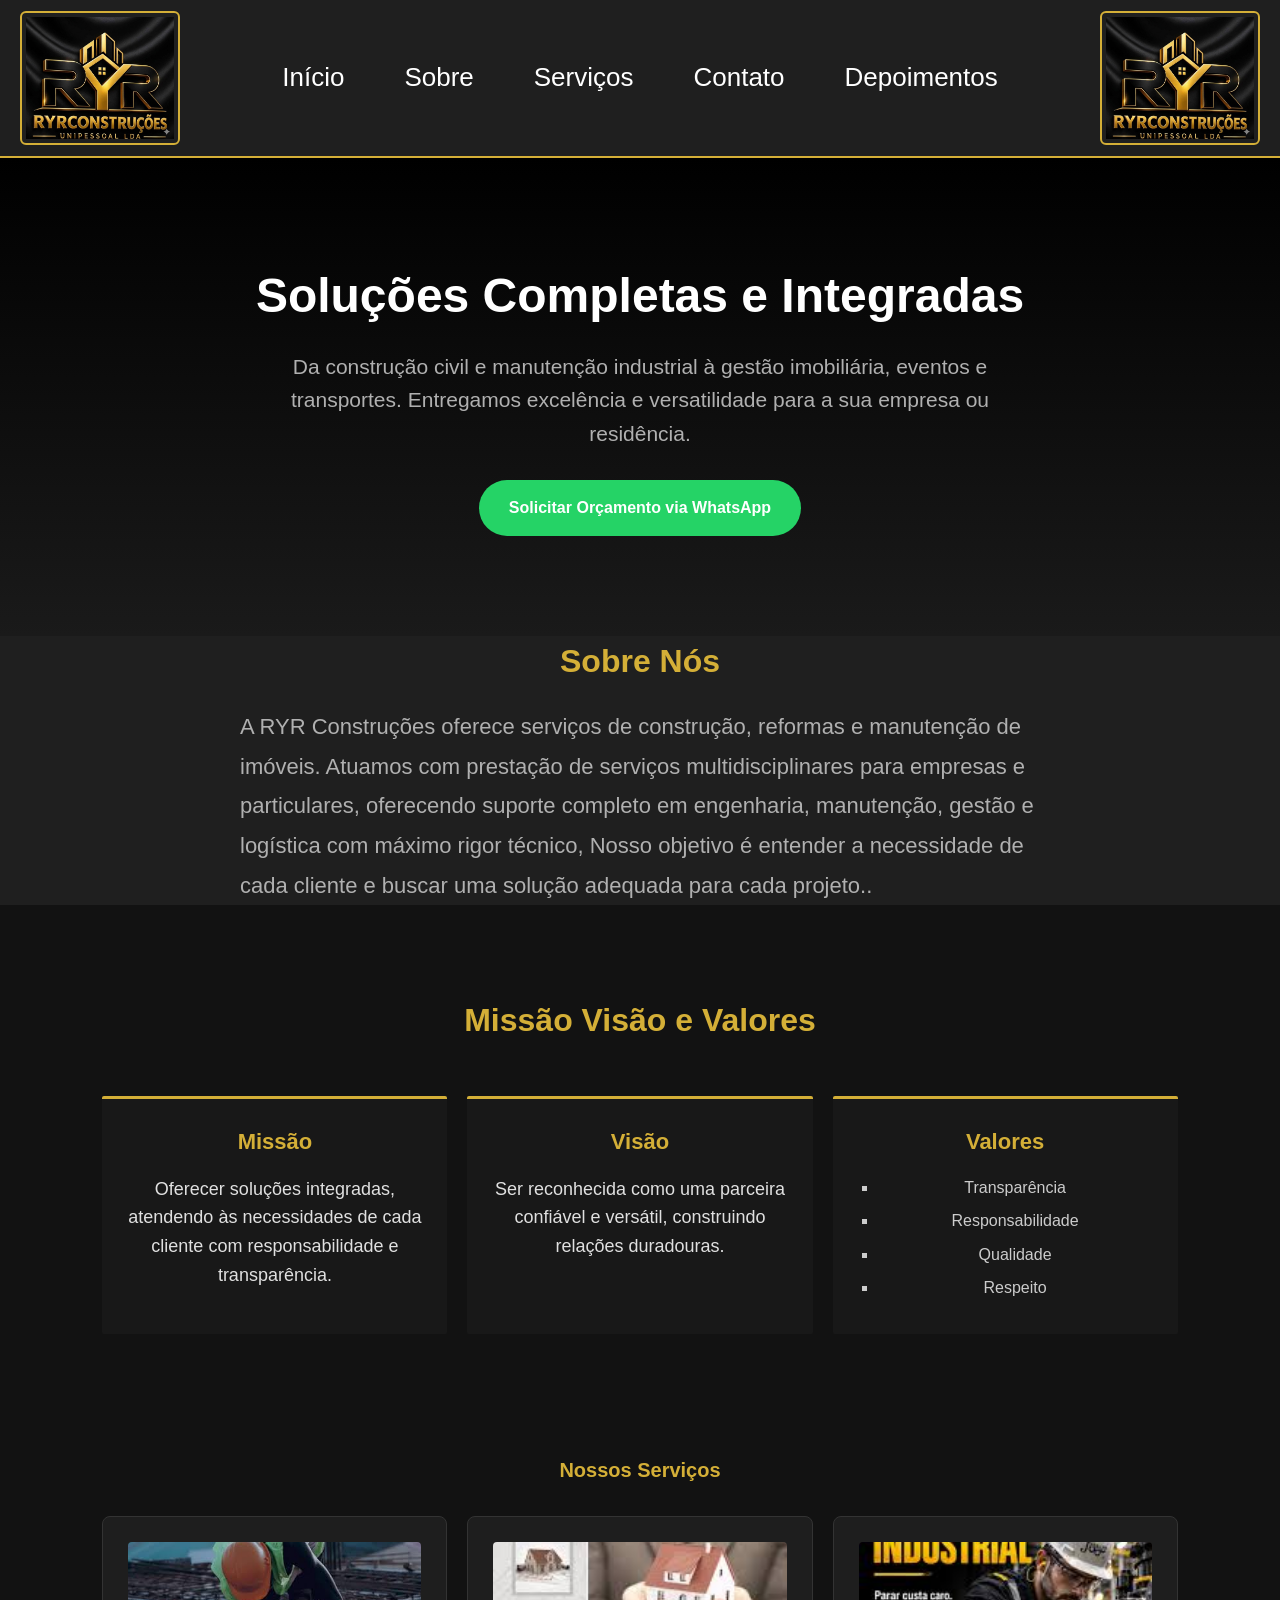
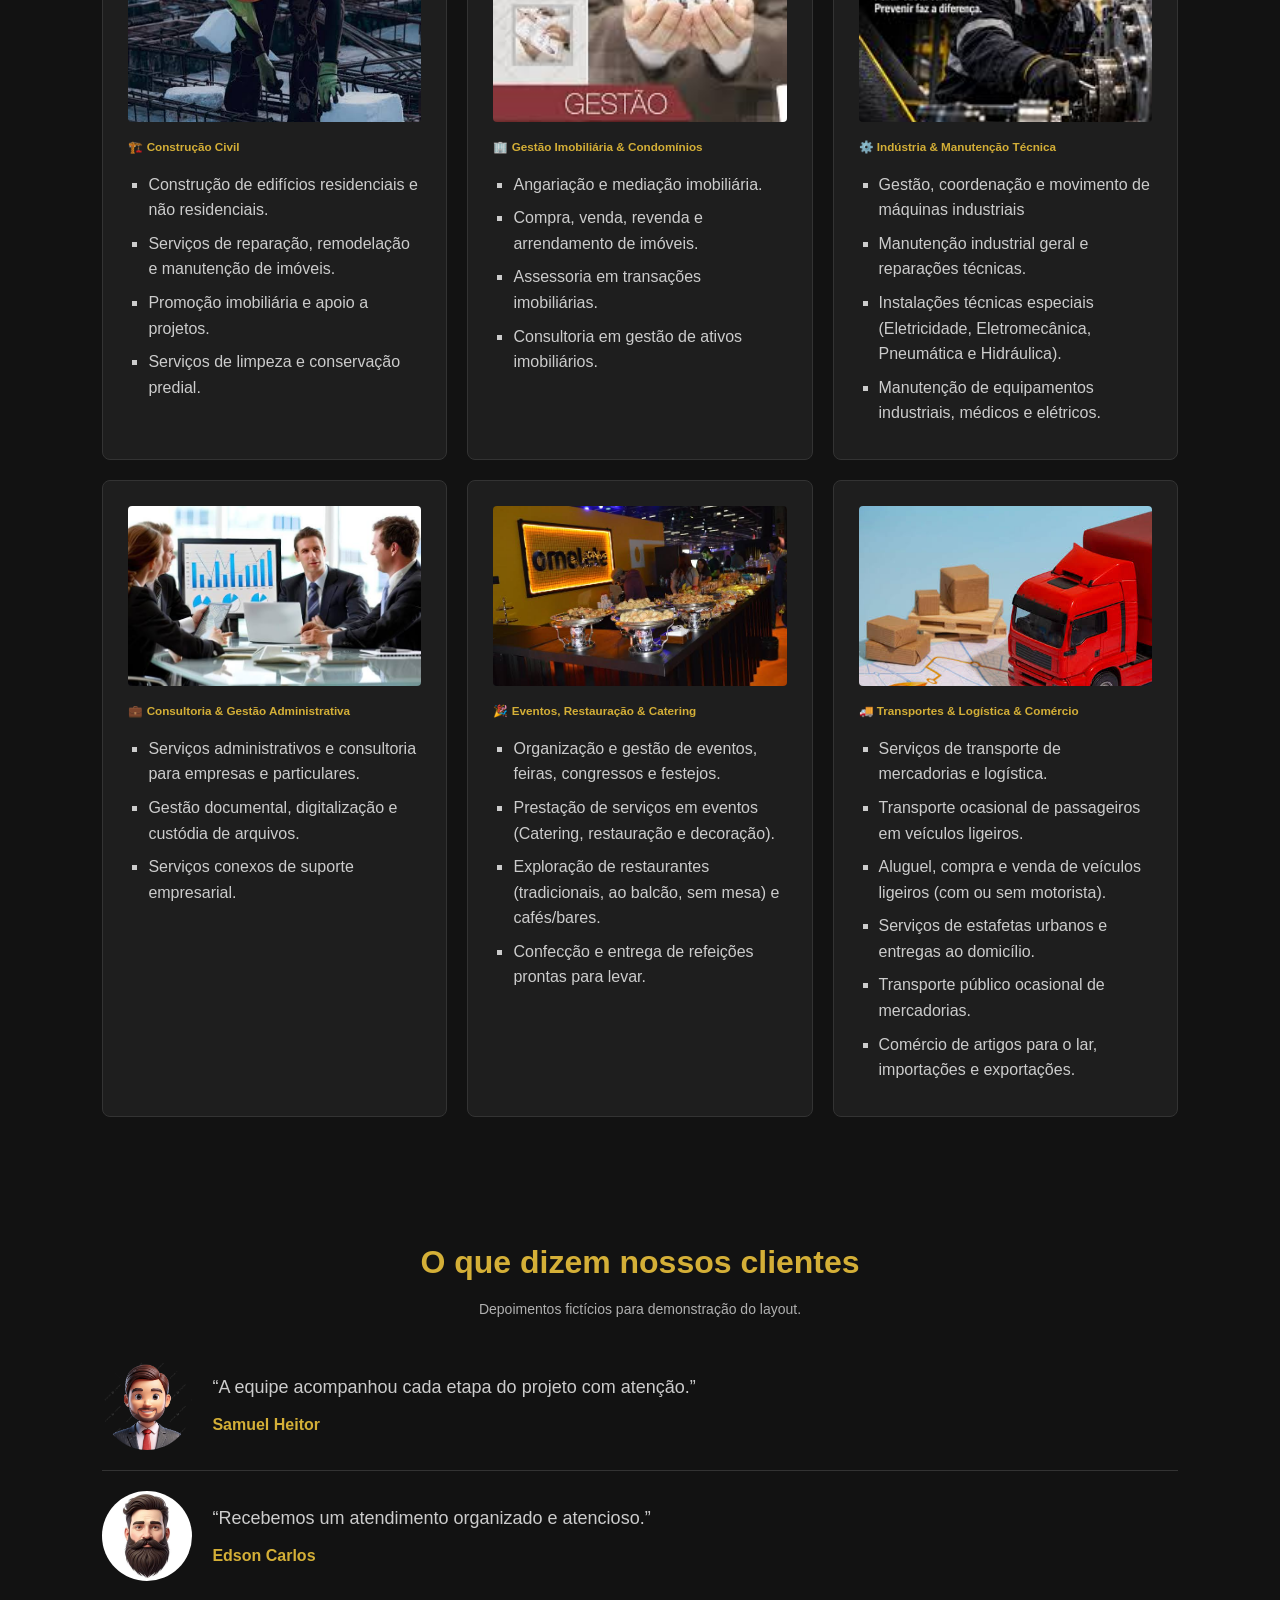
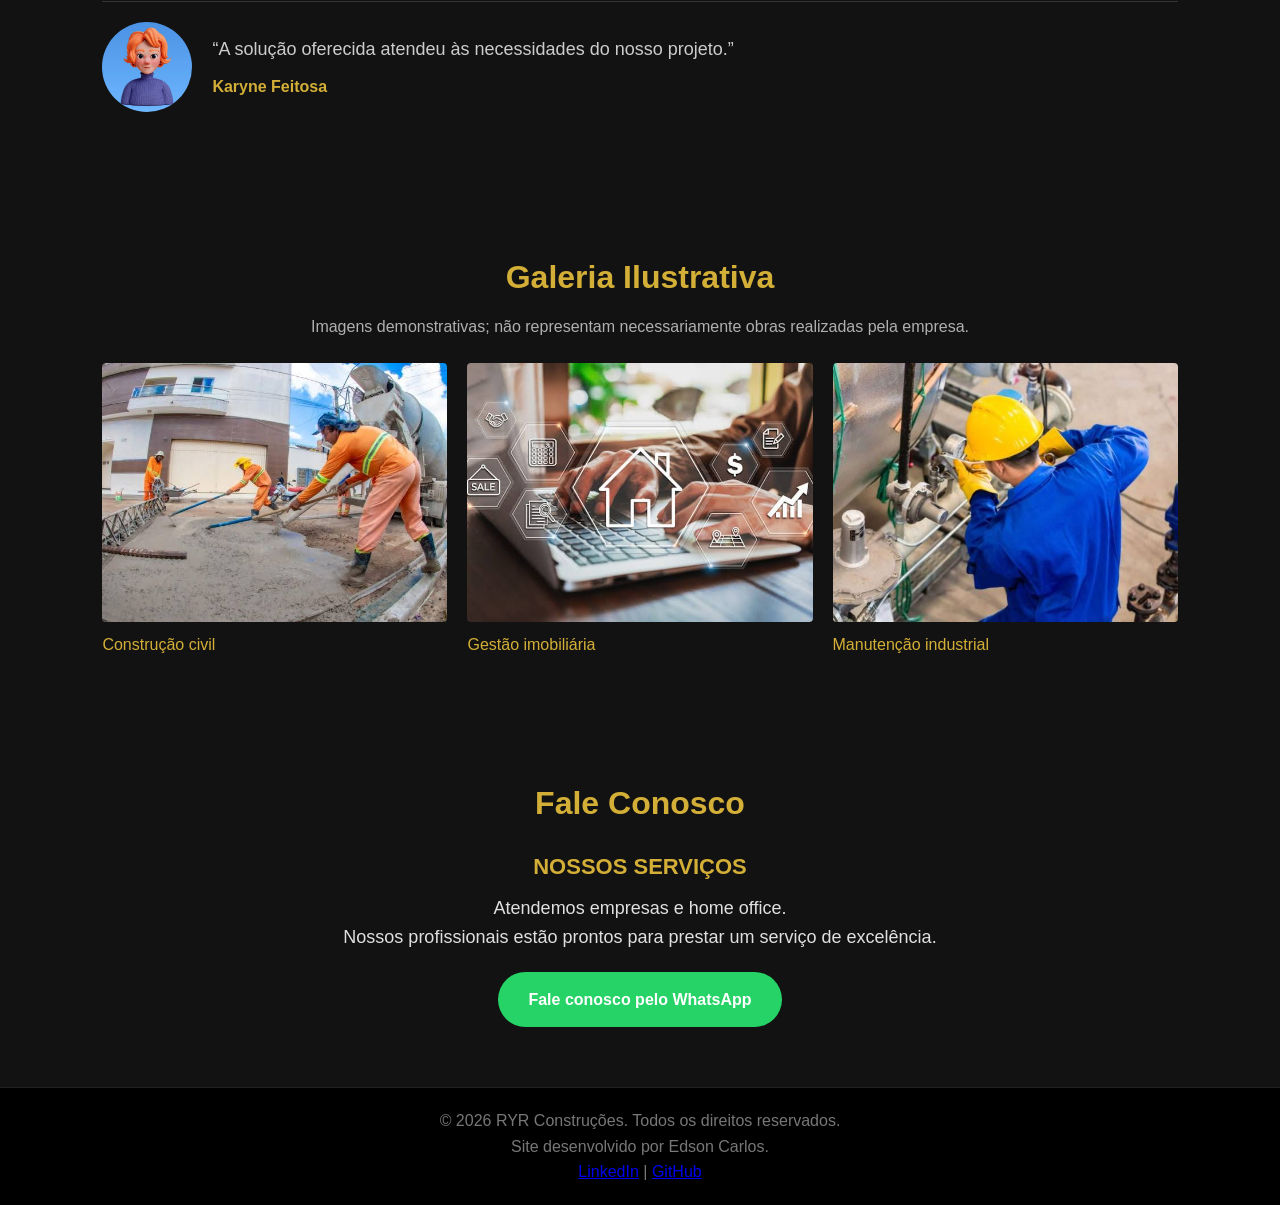
<file: index.html>
<!DOCTYPE html>
<html lang="pt">
<head>
    <meta charset="UTF-8">
    <meta name="viewport" content="width=device-width, initial-scale=1.0">
    <title>RYR Construções</title>
    <link rel="stylesheet" href="style.css">
</head>
<body>
    <!--Cabeçalho-->
    <header>
        <!--Seçoes dos links de inicio-->
            <img src="img/logo.jpeg.jpeg" alt="RYR Construções" class="logo">
    
        <!--Dentro do <nav>, usar <ul> com <li> organiza os links como uma lista. Por padrão, uma lista <ul> aparece com pontos, mais no Css podemos removelos-->
        <nav>
            <ul>
                <li><a href="#home">Início</a></li>
                <li><a href="#sobre">Sobre</a></li>
                <li><a href="#servicos">Serviços</a></li>
                <li><a href="#contato">Contato</a></li>
                <li><a href="#depoimentos">Depoimentos</a></li>
                
            </ul>
        </nav>
        <img src="img/logo.jpeg.jpeg" alt="RYR Construções" class="logo">
    </header>
    <!-- Seção Principal (Hero) -->
    <section id="home" class="hero">
        <h1>Soluções Completas e Integradas</h1>
        <p>Da construção civil e manutenção industrial à gestão imobiliária, eventos e transportes. Entregamos excelência e versatilidade para a sua empresa ou residência.</p>
        <a href="https://wa.me/5500000000000?text=Olá!%20Gostaria%20de%20solicitar%20um%20orçamento%20com%20a%20RYR%20Construções." target="_blank" class="btn-whatsapp">Solicitar Orçamento via WhatsApp</a>
    </section>
    <!--Sobre a empresa-->
    <section id="sobre">
        <h2>Sobre Nós</h2>
        <p>A RYR Construções oferece serviços de construção, reformas e manutenção de imóveis. Atuamos com prestação de serviços multidisciplinares para empresas e particulares, oferecendo suporte completo em engenharia, manutenção, gestão e logística com máximo rigor técnico, Nosso objetivo é entender a necessidade de cada cliente e buscar uma solução adequada para cada projeto..</p>
    </section>
    <!--Missão Visão e Valores-->
    <section id="missao-visao-valores" class="container">
    <h2>Missão Visão e Valores</h2>

    <div class="cards-grid">
        <article class="card">
            <h3>Missão</h3>
            <p>Oferecer soluções integradas, atendendo às necessidades de cada cliente com responsabilidade e transparência.</p>
        </article>

        <article class="card">
            <h3>Visão</h3>
            <p>Ser reconhecida como uma parceira confiável e versátil, construindo relações duradouras.</p>
        </article>

        <article class="card">
            <h3>Valores</h3>
            <ul>
                <li>Transparência</li>
                <li>Responsabilidade</li>
                <li>Qualidade</li>
                <li>Respeito</li>
            </ul>
        </article>
    </div>
</section>
    <!--Sobre os tipos de serviços, Seção de Serviços Completa (Com tudo da Foto)-->
    <section id="servicos" class="container">
        <h1>Nossos Serviços</h1>

        <div class="cards-grid">
            <!-- Imagens e descrições dos serviços -->  
            <div class="card">
                <img src="img/construçao civil/images (2).jpg" alt="Construção civil">
                <h3>🏗️ Construção Civil</h3>
                <ul>
                    <li>Construção de edifícios residenciais e não residenciais.</li>
                    <li>Serviços de reparação, remodelação e manutenção de imóveis.</li>
                    <li>Promoção imobiliária e apoio a projetos.</li>
                    <li>Serviços de limpeza e conservação predial.</li>
                </ul>
            </div>

            <!-- 2. Gestão & Negócios Imobiliários -->
            <div class="card">
                <img src="img/gestao imobiliaria/images (1).jpg" alt="Gestão Imobiliária">
                <h3>🏢 Gestão Imobiliária & Condomínios</h3>
                <ul>
                    <li>Angariação e mediação imobiliária.</li>
                    <li>Compra, venda, revenda e arrendamento de imóveis.</li>
                    <li>Assessoria em transações imobiliárias.</li>
                    <li>Consultoria em gestão de ativos imobiliários.</li>
                </ul>
            </div>
            <!-- Manutenção & Engenharia Industrial-->
            <div class="card">
                <img src="img/industria e manuntenção/manutec.jpg" alt="Indústria & Manutenção Técnica">
                <h3>⚙️ Indústria & Manutenção Técnica</h3>
                <ul>
                    <li>Gestão, coordenação e movimento de máquinas industriais</li>
                    <li>Manutenção industrial geral e reparações técnicas.</li>
                    <li>Instalações técnicas especiais (Eletricidade, Eletromecânica, Pneumática e Hidráulica).</li>
                    <li>Manutenção de equipamentos industriais, médicos e elétricos.</li>
                </ul>
            </div>
            <!-- 4. Consultoria & Gestão Administrativa -->
            <div class="card">
                <img src="img/consultoria/images.jpg" alt="Consultoria & Gestão Administrativa">
                <h3>💼 Consultoria & Gestão Administrativa</h3>
                <ul>
                    <li>Serviços administrativos e consultoria para empresas e particulares.</li>
                    <li>Gestão documental, digitalização e custódia de arquivos.</li>
                    <li>Serviços conexos de suporte empresarial.</li>
                </ul>
            </div>
            <!-- 5. Eventos, Restauração & Catering -->
            <div class="card">
                <img src="img/eventos/images (2).jpg" alt="Eventos, Restauração & Catering">
                <h3>🎉 Eventos, Restauração & Catering</h3>
                <ul>
                    <li>Organização e gestão de eventos, feiras, congressos e festejos.</li>
                    <li>Prestação de serviços em eventos (Catering, restauração e decoração).</li>
                    <li>Exploração de restaurantes (tradicionais, ao balcão, sem mesa) e cafés/bares.</li>
                    <li>Confecção e entrega de refeições prontas para levar.</li>
                </ul>
            </div>
            <!-- 6. Transportes & Logística & Comércio-->
            <div class="card">
                <img src="img/logistica-transporte/images.jpg" alt="Transportes & Logística & Comércio">
                <h3>🚚 Transportes & Logística & Comércio</h3>
                <ul>
                    <li>Serviços de transporte de mercadorias e logística.</li>
                    <li>Transporte ocasional de passageiros em veículos ligeiros.</li>
                    <li>Aluguel, compra e venda de veículos ligeiros (com ou sem motorista).</li>
                    <li>Serviços de estafetas urbanos e entregas ao domicílio.</li>
                    <li>Transporte público ocasional de mercadorias.</li>
                    <li>Comércio de artigos para o lar, importações e exportações.</li>
                </ul>
            </div>
        </div>
    </section>

    <!--Depoimentos-->
    <section id="depoimentos" class="container">
    <h2>O que dizem nossos clientes</h2>
    <p class="aviso-depoimentos">Depoimentos fictícios para demonstração do layout.</p>

    <div class="depoimentos-lista">
        <article class="depoimento">
            <img src="img/depoimentos/avatar-01.jpg.jpg.png"
                 alt="Imagem ilustrativa do depoimento 1">
            <div class="depoimento-texto">
                <blockquote>
                    <p>“A equipe acompanhou cada etapa do projeto com atenção.”</p>
                </blockquote>
                <h3>Samuel Heitor</h3>
            </div>
        </article>

        <article class="depoimento">
            <img src="img/depoimentos/avatar-02.jpg.jpg.jpg"
                 alt="Imagem ilustrativa do depoimento 2">
            <div class="depoimento-texto">
                <blockquote>
                    <p>“Recebemos um atendimento organizado e atencioso.”</p>
                </blockquote>
                <h3>Edson Carlos</h3>
            </div>
        </article>

        <article class="depoimento">
            <img src="img/depoimentos/avatar-03.jpg.jpg.jpg"
                 alt="Imagem ilustrativa do depoimento 3">
            <div class="depoimento-texto">
                <blockquote>
                    <p>“A solução oferecida atendeu às necessidades do nosso projeto.”</p>
                </blockquote>
                <h3>Karyne Feitosa</h3>
            </div>
        </article>
    </div>
</section>

<!--Galeria de Imagens-->
<section id="galeria" class="container">
    <h2>Galeria Ilustrativa</h2>
    <p class="aviso-galeria">
        Imagens demonstrativas; não representam necessariamente obras realizadas pela empresa.
    </p>

    <div class="galeria-grid">
        <figure class="galeria-item">
            <img src="img/construçao civil/images.jpg"
                 alt="Imagem ilustrativa de construção civil">
            <figcaption>Construção civil</figcaption>
        </figure>

        <figure class="galeria-item">
            <img src="img/gestao imobiliaria/images.jpg"
                 alt="Imagem ilustrativa de gestão imobiliária">
            <figcaption>Gestão imobiliária</figcaption>
        </figure>

        <figure class="galeria-item">
            <img src="img/industria e manuntenção/manutencao.jpg"
                 alt="Imagem ilustrativa de manutenção industrial">
            <figcaption>Manutenção industrial</figcaption>
        </figure>
    </div>
</section>

    <!-- Seção de Contato -->
     <section id="contato" class="container">
    <h2>Fale Conosco</h2>
    <h3>NOSSOS SERVIÇOS</h3>
    <p>Atendemos empresas e home office.</p>
    <p>Nossos profissionais estão prontos para prestar um serviço de excelência.</p>
    <a href="https://wa.me/5511999999999"class="btn-whatsapp"target="_blank"rel="noopener noreferrer">
    Fale conosco pelo WhatsApp
</a>
</section>
    <!-- Rodapé -->
    <footer>
        <p>&copy; 2026 RYR Construções. Todos os direitos reservados.</p>
        <p>Site desenvolvido por Edson Carlos.</p>
        <p>
            <a href="https://www.linkedin.com/in/edson-carlos-7b0a1b1a2/" target="_blank">LinkedIn</a> |
            <a href="https://github.com/edsoncarlos" target="_blank">GitHub</a>
        </p>
    </footer>

</body>
</html>
</file>
<file: style.css>
/* Resetando e usando as Configurações Globais */
* {
    margin: 0;
    padding: 0;
    box-sizing: border-box;
    font-family: 'Segoe UI',sans-serif;
}

html {
    font-size: 62.5%;
    scroll-behavior: smooth;
}

body {
    background-color: #121212;
    color: #E0E0E0;
    line-height: 1.6;
}

/* Cabeçalho mantendo o header ficar preso ao topo durante a rolagem*/
header {
    background-color: #1F1F1F;
    padding: 1.1rem 2rem;
    display: flex;
    align-items: center;
    justify-content: space-between;
    border-bottom: 2px solid #D4AF37;
    position: sticky;
    top: 0;
    z-index: 1000;
}

/* Logo */
.logo {
    width: 160px;
    height: auto;
    display: block;
    border: 2px solid #D4AF37;
    border-radius: 6px;
    padding: 4px;
}

nav ul {
    display: flex;
    gap: 6rem;
    list-style: none;
}

/* Links de navegação */
nav a {
    color: white;
    font-size: 2.6rem;
    text-decoration: none;
    transition: color 0.3s ease;
}

/* Colocando um estilo ao link*/
nav a:hover {
    color: yellow;   
}

/* Hero Seçao */
.hero{
    text-align: center;
    padding: 100px 20px;
    background: linear-gradient(180deg, #000000 0%, #1A1A1A 100%);
}

/* Hero Titulo */
.hero h1 {
    font-size: 4.8rem;
    color: #FFFFFF;
    margin-bottom: 15px;
}

.hero p {
    font-size: 2.1rem;
    max-width: 700px;
    margin: 0 auto 30px auto;
    color: #B0B0B0;
}

/* Botão do WhatsApp */
.btn-whatsapp {
    display: inline-block;
    background-color: #25D366;
    color: #FFFFFF;
    text-decoration: none;
    padding: 15px 30px;
    font-size: 1.6rem;
    font-weight: bold;
    border-radius: 30px;
    transition: transform 0.2s, background-color 0.2s;
}

.btn-whatsapp:hover {
    background-color: #1EBE5D;
    transform: translateY(-2px);
}

#sobre{
    background-color: #1F1F1F;
    font-size: 2.2rem;
}

#sobre h2 {
    text-align: center;
    color: #D4AF37;
    margin-bottom: 20px;
    font-size: 3.2rem;
}

/* Usamos # porque servicos é o id da seção e o ponto para a classe */
#sobre p {
    max-width: 800px;
    margin: 0 auto 20px auto;
    color: #B0B0B0;
    line-height: 1.8;
}


.container {
    padding: 60px 8%;
    text-align: center;
}

.container h1 {
  font-size: 2rem;
  color: #D4AF37;
  margin-bottom: 3rem;
  text-align: center;
}

/* Estilo para os cards de serviços */
/* Isso organiza os cards de todas as colunas responsivas */
.cards-grid {
    display: grid;
    grid-template-columns: repeat(auto-fit, minmax(300px, 1fr));
    gap: 2rem;
}

/* Esse bloco aplica estilo a cada elemento com a classe .card */
.card {
  background-color: #1E1E1E;
  padding: 25px;
  border-radius: 8px;
  border: 1px solid #333333;
  text-align: left;
  transition: border-color 0.3s;
}

/* Essa regra muda a borda do card para dourado */
.card:hover {
  border-color: #D4AF37;
}

/* Estilo para o título do card h3 */
.card h3 {
  color: #D4AF37;
  margin-bottom: 15px;
}

/* Ajustes específicos para as listas de serviços dentro do card */
.card ul {
  list-style-type: square;
  padding-left: 20px;
  
}

.card li {
  color: #CCCCCC;
  font-size: 0.9rem;
  margin-bottom: 8px;
  font-size: 1.6rem;
}

/* estilo para as imagens dentro dos cards */
.card img {
    display: block;
    width: 100%;
    height: 180px;
    object-fit: cover;
    border-radius: 4px;
    margin-bottom: 16px;
}

/* Missao visa~e valores */

#missao-visao-valores h2 {
    color: #D4AF37;
    font-size: 3.2rem;
    margin-bottom: 4rem;
    text-align: center;
    margin: 0 auto 4rem;
    padding: 1rem 0;
}

#missao-visao-valores .card {
    background-color: #181818;
    border: none;
    border-top: 3px solid #D4AF37;
    border-radius: 2px;
    text-align: center;
    gap: 1rem;
}

#missao-visao-valores .card h3 {
    font-size: 2.2rem;
}

/*tamnho da fonte do paragrafo da missao, visao e valores*/
#missao-visao-valores .card p {
    font-size: 1.8rem;
    line-height: 1.6;
}

/* Contato */
#contato h2 {
    font-size: 3.2rem;
    color: #D4AF37;
    margin-bottom: 2rem;
}

#contato h3 {
    font-size: 2.2rem;
    color: #D4AF37;
    margin-bottom: 1rem;
}

#contato p {
    font-size: 1.8rem;
    line-height: 1.6;
}

/* Responsividade botao */
#contato .btn-whatsapp {
    margin-top: 2rem;
}

/*Depoimentos*/
#depoimentos > h2 {
    color: #D4AF37;
    font-size: 3.2rem;
    margin-bottom: 1rem;
}

.aviso-depoimentos {
    color: #B0B0B0;
    font-size: 1.4rem;
    margin-bottom: 2rem;
}

.depoimentos-lista {
    display: flex;
    flex-direction: column;
}

.depoimento {
    display: flex;
    align-items: center;
    gap: 2rem;
    padding: 2rem 0;
    border-bottom: 1px solid #333333;
    text-align: left;
}

.depoimento:last-child {
    border-bottom: none;
}

.depoimento img {
    width: 9rem;
    height: 9rem;
    flex: 0 0 9rem;
    object-fit: cover;
    border-radius: 50%;
}

.depoimento-texto {
    flex: 1;
}

.depoimento blockquote p {
    color: #CCCCCC;
    font-size: 1.8rem;
}

.depoimento h3 {
    color: #D4AF37;
    font-size: 1.6rem;
    margin-top: 1rem;
}

@media (max-width: 480px) {
    .depoimento {
        align-items: flex-start;
        gap: 1.2rem;
    }

    .depoimento img {
        width: 6.4rem;
        height: 6.4rem;
        flex-basis: 6.4rem;
    }
}

/*galeria de imagens*/
#galeria > h2 {
    color: #D4AF37;
    font-size: 3.2rem;
    margin: 0 0 1rem;
}

#galeria > .aviso-galeria {
    color: #B0B0B0;
    font-size: 1.6rem;
    margin-bottom: 2.4rem;
}

.galeria-grid {
    display: grid;
    grid-template-columns: repeat(auto-fit, minmax(240px, 1fr));
    gap: 2rem;
}

.galeria-item {
    margin: 0;
    text-align: left;
}

.galeria-item img {
    display: block;
    width: 100%;
    aspect-ratio: 4 / 3;
    object-fit: cover;
    border-radius: 4px;
}

.galeria-item figcaption {
    color: #D4AF37;
    font-size: 1.6rem;
    margin-top: 1rem;
}

/* Rodapé */
footer {
  text-align: center;
  padding: 20px;
  background-color: #000000;
  border-top: 1px solid #222222;
  font-size: 0.85rem;
  color: #777777;
  font-size: 1.6rem;
}
</file>
